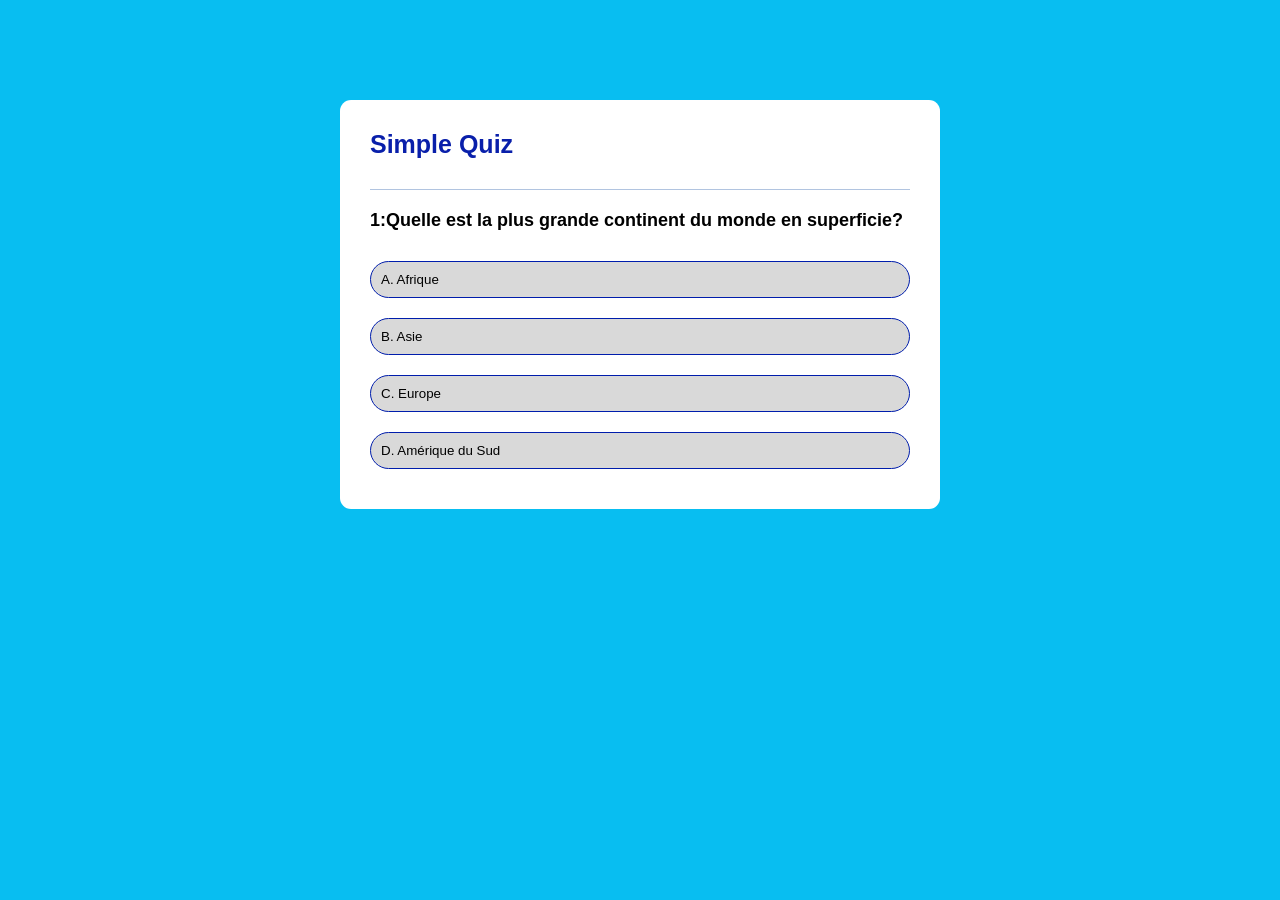
<file: Index.html>
<!DOCTYPE html>
<html lang="en">
<head>
  <link rel="stylesheet" href="style.css">
<title> quiz-interactif</title>
</head>
<body>
  <div class="app">
  <h1>Simple Quiz</h1>

  <div class="quiz">
    <h2 class="id">1:Quelle est la plus grande continent du monde en superficie?</h2>
  </div id="answer-buttons">
     <button class="btn">A. Afrique</button>
     <button class="btn">B. Asie</button>
     <button class="btn">C. Europe</button>
     <button class="btn">D. Amérique du Sud</button>
    
       <button id="next-btn">Next</button>
</div>
     </div>
      </div>
    
    
    
    <script src="script.js"></script>
</body>
</html>
</file>
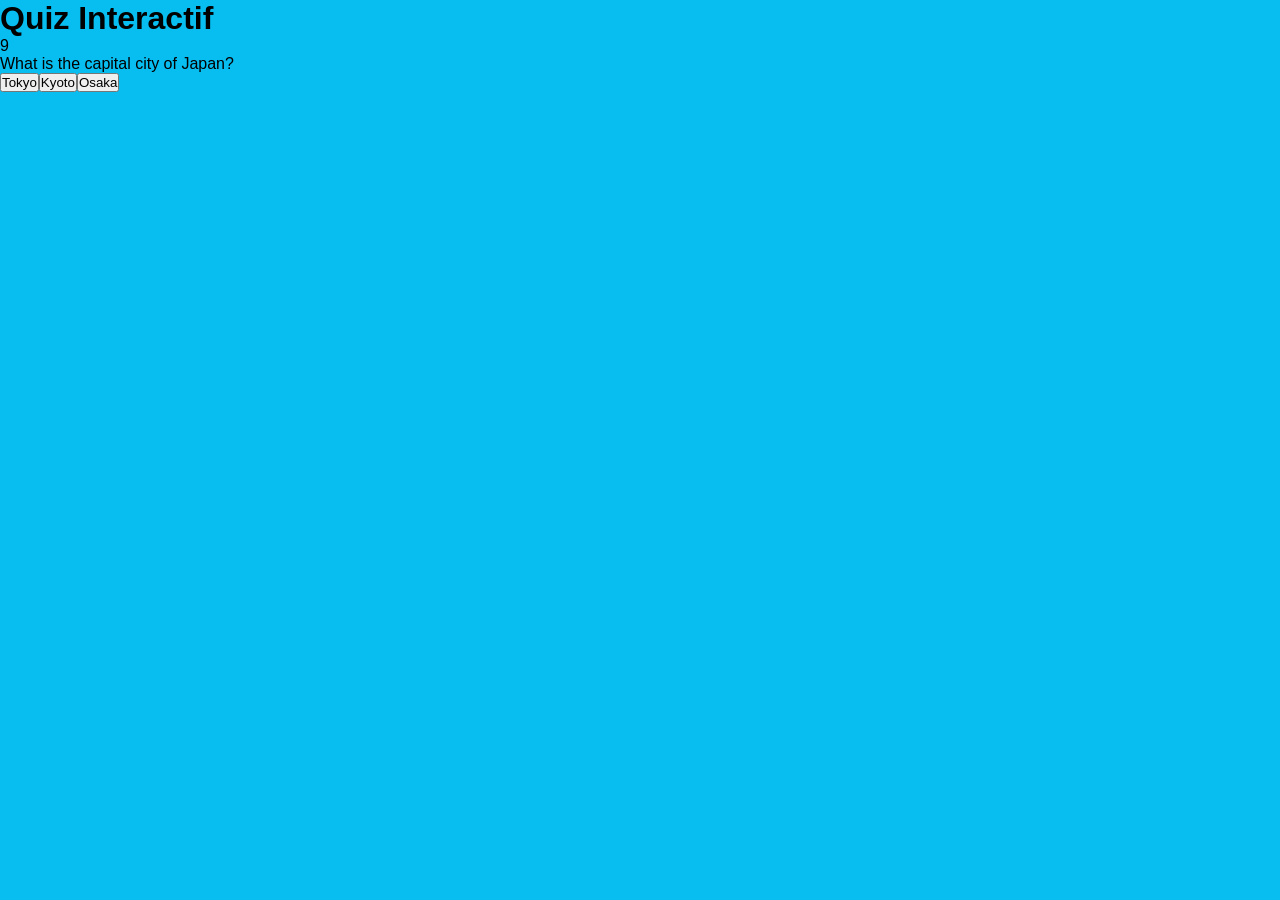
<file: html.html>
<!DOCTYPE html>
<html lang="fr">
<head>
  <meta charset="UTF-8" />
  <meta name="viewport" content="width=device-width, initial-scale=1.0"/>
  <title>Quiz Interactif</title>
  <link rel="stylesheet" href="style.css" />
</head>
<body>
  <h1>Quiz Interactif</h1>
  <div id="quiz-container">
    <div id="timer">10</div>
    <p id="question"></p>
    <div id="choices"></div>
    <button id="next-btn" style="display: none;">Suivant</button>
  </div>
  <div id="result" style="display: none;">
    <h2>Votre score : <span id="score"></span></h2>
    <button onclick="restartQuiz()">Recommencer</button>
  </div>

  <script src="script.js"></script>
</body>
</html>
</file>
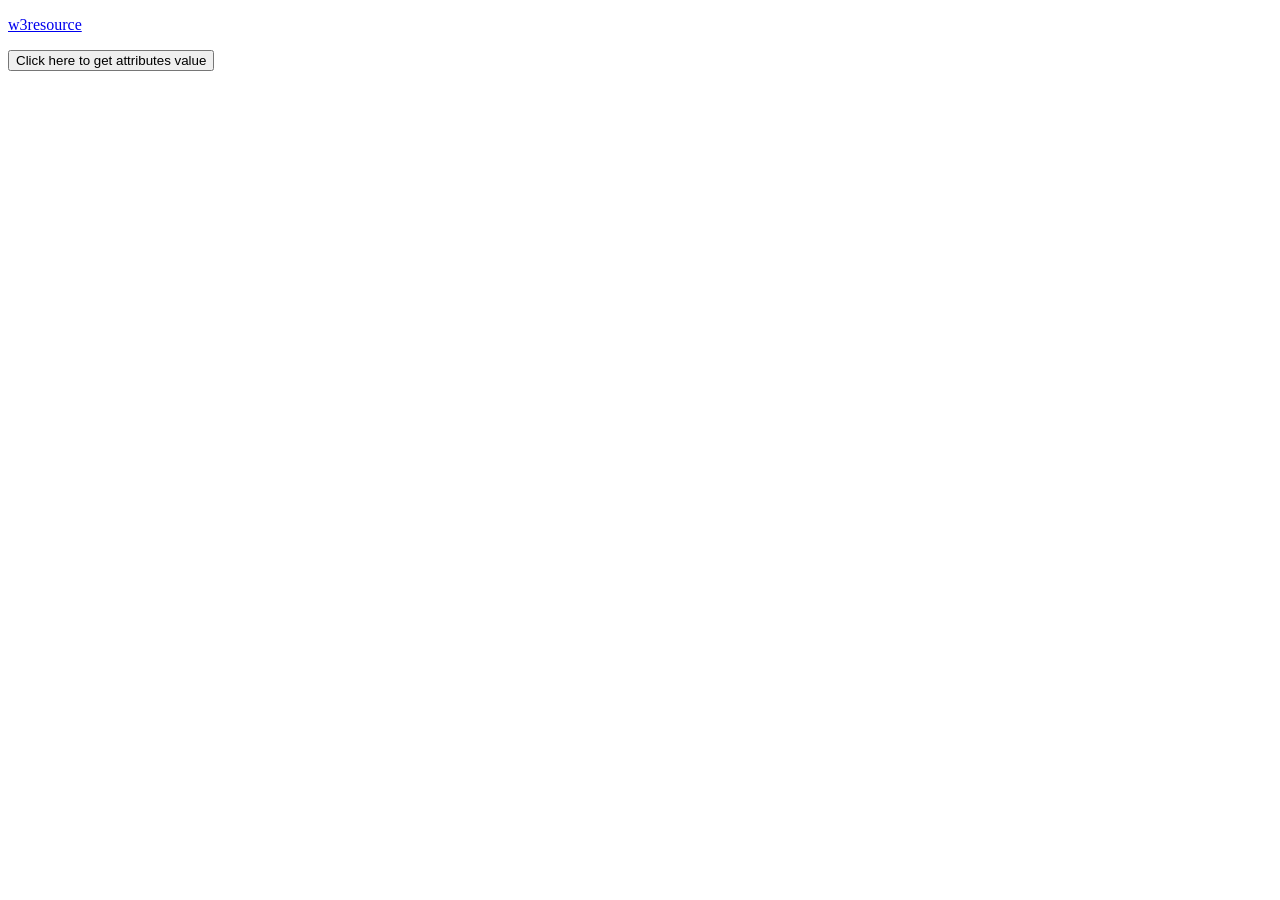
<file: test.html>
<!DOCTYPE html>
<html><head>
<meta charset=utf-8 />
</head>
<body>
<p><a id="w3r" type="text/html" hreflang="en-us" rel="nofollow" target="_self" href="https://www.w3resource.com/">w3resource</a></p>
<button onclick="getAttributes()">Click here to get  attributes value</button>
</body></html>
</file>
<file: style.css>
*{
    margin: 0;
    padding: 0;
    font-family: 'Poppins', sans-serif;
    box-sizing: border-box;
}

body{
 background: #08BEF1;
}
.app{
    background: #fff;
    width: 99%;
    max-width: 600px;
    margin: 100px auto 0;
    border-radius: 11px;
    padding: 30px;
   
}
.app h1{
font-size: 25px;
color: rgba(9, 31, 170, 1);
font-weight: 600;
border-bottom: 1px solid rgba(177, 196, 224, 1) ;
padding-bottom: 30px;
}
.quiz{
padding: 20px 0;
}
.quiz h2{
    font-size: 18px;
    color: #000000;
    font-weight: 600px;
}
.btn{
    background: rgba(217, 217, 217, 1);
    color: #020202;
    font-weight: 500;
    width: 100%;
    border: 1px solid rgba(0, 29, 172, 1);
    padding: 10px;
    margin: 10px 0;
    text-align: left;
    border-radius:31px;
    border-radius: 31px;
    cursor: pointer;
    transition: all 0.3s;
}
.btn:hover{
background:rgba(0, 29, 172, 1) ;
color: #fff;

}
#next-btn{
    background: #459900;
    color: #fff;
    font-weight: 500;
    width: 150px;
    border: 0;
    padding: 10px;
    margin: 10px auto 0 ;
    border-radius: 4px;
    cursor: pointer;
    display:none;
}
</file>
